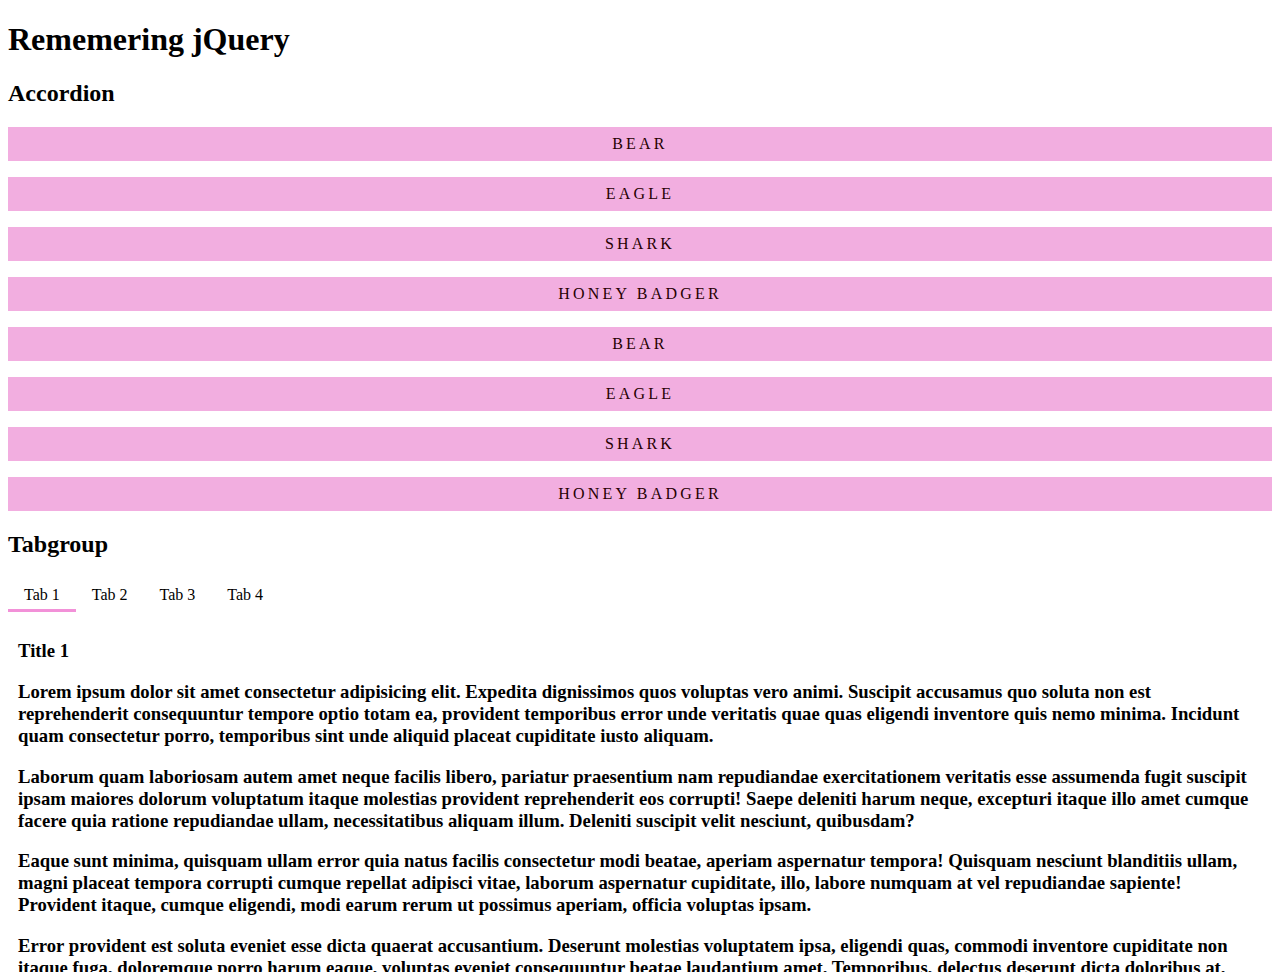
<file: shen.yunlei/demo/jquery.html>
<!DOCTYPE html>
<html lang="en">
<head>
	<meta charset="UTF-8">
	<meta name="viewport" content="width=device-width, initial-scale=1.0">
	<title>Remembering jQuery</title>

	<link rel="stylesheet" href="css/style.css">

	<script src="https://code.jquery.com/jquery-3.2.1.min.js"></script>
	<script src="js/script.js"></script>
</head>
<body>
	<header class="container">
		<h1>Rememering jQuery</h1>
	</header>

	<div class="contianer">
		<h2>Accordion</h2>

		<!-- dl.accordion>(dt+dd)*4 -->
		<dl class="accordion">
			<dt>Bear</dt>
			<dd>Lives in the Woods</dd>
			<dt>Eagle</dt>
			<dd>Lives in the Sky</dd>
			<dt>Shark</dt>
			<dd>Lives in the Ocean</dd>
			<dt>Honey Badger</dt>
			<dd>Don't give a crap</dd>
		</dl>


		<!-- dl.accordion>(dt+dd)*4 -->
		<dl class="accordion">
			<dt>Bear</dt>
			<dd>Lives in the Woods</dd>
			<dt>Eagle</dt>
			<dd>Lives in the Sky</dd>
			<dt>Shark</dt>
			<dd>Lives in the Ocean</dd>
			<dt>Honey Badger</dt>
			<dd>Don't give a crap</dd>
		</dl>

		<div class="tabgroup">
			<h2>Tabgroup</h2>
			<div class="tabs">
				<div class="tab active">Tab 1</div>
				<div class="tab">Tab 2</div>
				<div class="tab">Tab 3</div>
				<div class="tab">Tab 4</div>
			</div>
			<div class="contents">
				<div class="content active">
					<h3>
						Title 1
						<p>Lorem ipsum dolor sit amet consectetur adipisicing elit. Expedita dignissimos quos voluptas vero animi. Suscipit accusamus quo soluta non est reprehenderit consequuntur tempore optio totam ea, provident temporibus error unde veritatis quae quas eligendi inventore quis nemo minima. Incidunt quam consectetur porro, temporibus sint unde aliquid placeat cupiditate iusto aliquam.</p>
						<p>Laborum quam laboriosam autem amet neque facilis libero, pariatur praesentium nam repudiandae exercitationem veritatis esse assumenda fugit suscipit ipsam maiores dolorum voluptatum itaque molestias provident reprehenderit eos corrupti! Saepe deleniti harum neque, excepturi itaque illo amet cumque facere quia ratione repudiandae ullam, necessitatibus aliquam illum. Deleniti suscipit velit nesciunt, quibusdam?</p>
						<p>Eaque sunt minima, quisquam ullam error quia natus facilis consectetur modi beatae, aperiam aspernatur tempora! Quisquam nesciunt blanditiis ullam, magni placeat tempora corrupti cumque repellat adipisci vitae, laborum aspernatur cupiditate, illo, labore numquam at vel repudiandae sapiente! Provident itaque, cumque eligendi, modi earum rerum ut possimus aperiam, officia voluptas ipsam.</p>
						<p>Error provident est soluta eveniet esse dicta quaerat accusantium. Deserunt molestias voluptatem ipsa, eligendi quas, commodi inventore cupiditate non itaque fuga, doloremque porro harum eaque, voluptas eveniet consequuntur beatae laudantium amet. Temporibus, delectus deserunt dicta doloribus at. Repudiandae nihil dicta, eius doloremque sunt esse architecto necessitatibus, eveniet nesciunt, neque, ab.</p>
					</h3>
				</div>
				<div class="content">
					<h3>
						Title 2
						<p>Lorem, ipsum, dolor sit amet consectetur adipisicing elit. Quae veniam illum officiis officia, quaerat nam tenetur ratione inventore perspiciatis sit tempore earum amet placeat beatae ab magnam, odio natus ea! Error veniam odio nulla earum inventore suscipit quia blanditiis illum obcaecati velit. Aliquam itaque, delectus ipsam iusto nobis asperiores! A!</p>
						<p>Dolor aliquam, eius eveniet eos illo, iure numquam quidem aliquid unde maxime fuga. In deleniti, ex, tempore laborum modi quam ipsa ab quaerat error voluptatibus laudantium sed pariatur nemo ullam, quas placeat dolores. Accusamus distinctio necessitatibus fugit asperiores quae eaque vero earum exercitationem tempore maxime, commodi dicta ut iste obcaecati.</p>
						<p>In quis cum quasi ipsum velit nemo repellat? Iste, laudantium unde illo culpa vitae. Porro mollitia ipsam animi delectus accusantium quo atque iure sunt veniam excepturi, fugiat laborum perspiciatis doloremque quisquam, voluptatem ratione dicta a aperiam cum pariatur possimus tempora modi. Perspiciatis autem, explicabo minus sit voluptatem doloribus soluta esse?</p>
						<p>Expedita sed voluptas voluptate est neque aliquam nulla asperiores, necessitatibus aut delectus provident rerum saepe obcaecati laboriosam modi amet dolorem eveniet corporis dolor laudantium. Ipsa debitis dolor molestiae. Omnis quidem vel magni iusto consectetur nam repellat exercitationem vero eum, quo, corrupti ipsa qui ducimus nostrum reprehenderit, totam obcaecati fugiat atque?</p>
					</h3>
				</div>
				<div class="content">
					<h3>
						Title 3
						<p>Lorem ipsum, dolor sit amet consectetur adipisicing elit. Ducimus provident, laborum veniam ad facilis pariatur architecto facere alias obcaecati accusantium sit minima eos dolor quod porro aut fugiat accusamus vero quis cumque non rem? Nostrum reprehenderit quasi aliquam aperiam. Expedita, quos recusandae, eum natus earum nobis iusto explicabo distinctio molestias.</p>
						<p>Alias placeat cupiditate error? Earum tenetur eveniet nobis laudantium est tempora facere deserunt, molestias magnam reiciendis voluptatibus eius, quibusdam dignissimos at? Ipsa molestias repellat dignissimos, et minus distinctio ullam, fugit delectus architecto voluptate. Est, placeat ab doloribus. Repudiandae cumque iste odio magnam possimus in earum distinctio mollitia eius. Quaerat, sit.</p>
						<p>Sequi reprehenderit adipisci delectus cum dignissimos architecto voluptatem deleniti quod aliquam nulla exercitationem, accusantium odio eum consequuntur ut animi enim, sit saepe consequatur voluptatibus minus pariatur quas facilis. Fugit pariatur, alias dicta ut facere ratione ex odio, veniam beatae, ducimus, voluptas dignissimos doloribus iste non in ullam quod atque enim.</p>
						<p>Odio doloribus ullam voluptas provident molestiae, nesciunt quam recusandae distinctio facilis optio laudantium, sint impedit, repellendus fugit voluptates perspiciatis enim, repellat ab pariatur quae? Cum, error voluptatum qui non laudantium suscipit vero illum veniam tempore autem. Asperiores veritatis at minus nulla, earum neque doloremque? Exercitationem molestiae architecto minus obcaecati voluptatum.</p>
					</h3>
				</div>
				<div class="content">
					<h3>
						Title 4
						<p>Lorem ipsum dolor sit amet consectetur adipisicing elit. Possimus voluptas incidunt dignissimos et cupiditate unde obcaecati hic ad eius nostrum, eaque quia voluptate ut similique expedita deleniti tempore fugit dolores perspiciatis sed? Veritatis laborum ipsum molestiae, minus repudiandae dolorum commodi maxime illum autem nobis eveniet! Tenetur ducimus doloribus nostrum nemo?</p>
						<p>Deleniti, quod, rerum! Consectetur molestiae quam, voluptates ea, asperiores rem, minus ipsum nam placeat fuga delectus labore beatae accusamus vero dolores repellendus debitis odio. Dicta magni minus dignissimos, laboriosam voluptas voluptatibus eos odit mollitia facilis et atque ullam saepe eaque aspernatur! Id nobis natus, est possimus harum distinctio odio suscipit?</p>
						<p>Omnis esse corrupti autem repellat, unde est voluptatum, dicta aliquid quos nam placeat! Aliquam itaque eum laudantium omnis repellendus sit ut nobis, nostrum architecto ipsam dolorem ipsum amet rem cum accusamus placeat, alias velit minima at commodi est. Cum ratione possimus officiis voluptatibus, repellat non deleniti nostrum magni perspiciatis fugit.</p>
						<p>Deserunt repudiandae iste sit officia adipisci facere consequuntur, quaerat illo iure fuga nam incidunt, natus consectetur numquam suscipit recusandae error alias ipsa. Cumque assumenda fugit id exercitationem, voluptates itaque voluptas dolorum, minus. Corporis neque rerum dolor dignissimos officia eveniet nam temporibus ipsa, illo cum. Dolores incidunt, temporibus soluta! Animi, cupiditate.</p>
					</h3>
				</div>
			</div>
		</div>



	</div>
	
</body>
</html>
</file>
<file: shen.yunlei/demo/css/style.css>
:root{
	--color-main-light: #F2AEE0;
	--color-main-medium: #F291D8;
	--color-main-dark: #F263C0;


	--color-neutral-light: #F2F2F2;
	--color-neutral-medium: #D9D9D9;
	--color-neutral-dark: #260101;
}
*{
	box-sizing: border-box;
}

.accordion dt{
	background-color: var(--color-main-light);
    color: var(--color-neutral-dark);
    padding: 0.5em 1em;
    letter-spacing: 0.2em;
    text-transform: uppercase;
    text-align: center;
}

.accordion dt~dt{
	margin-top: 1em;
}

.accordion dd{
	padding: 1em;
	margin: 0;
	border: 2px solid #F2AEE0;
	border-top-width: 0;
	display: none;
}


.tabgroup {}
.tabgroup .tabs {
    display: flex;
}
.tabgroup .tab {
    padding: 0.5em 1em;
    position: relative;
}
.tabgroup .tab:hover {
	border-radius: 5px;
    background-color: var(--color-main-light);
    cursor: pointer;
}
.tabgroup .tab::after {
    content: '';
    position: absolute;
    bottom: 0;
    left: 0;
    width: 100%;
    height: 0;
    background-color: var(--color-main-medium);
    transition: all 0.3s;
}
.tabgroup .tab.active::after {
    height: 3px;
}
.tabgroup .contents {
    height: 40vh;
    position: relative;
    overflow: hidden;
}
.tabgroup .content {
    position: absolute;
    top: 0;
    left: 0;
    width: 100%;
    height: 100%;
    padding: 10px;
    overflow: auto;
    background-color: white;
    pointer-events: none;
    opacity: 0;
    transition: all 0.3s;
}
.tabgroup .content.active {
    opacity: 1;
    pointer-events: initial;
}
</file>
